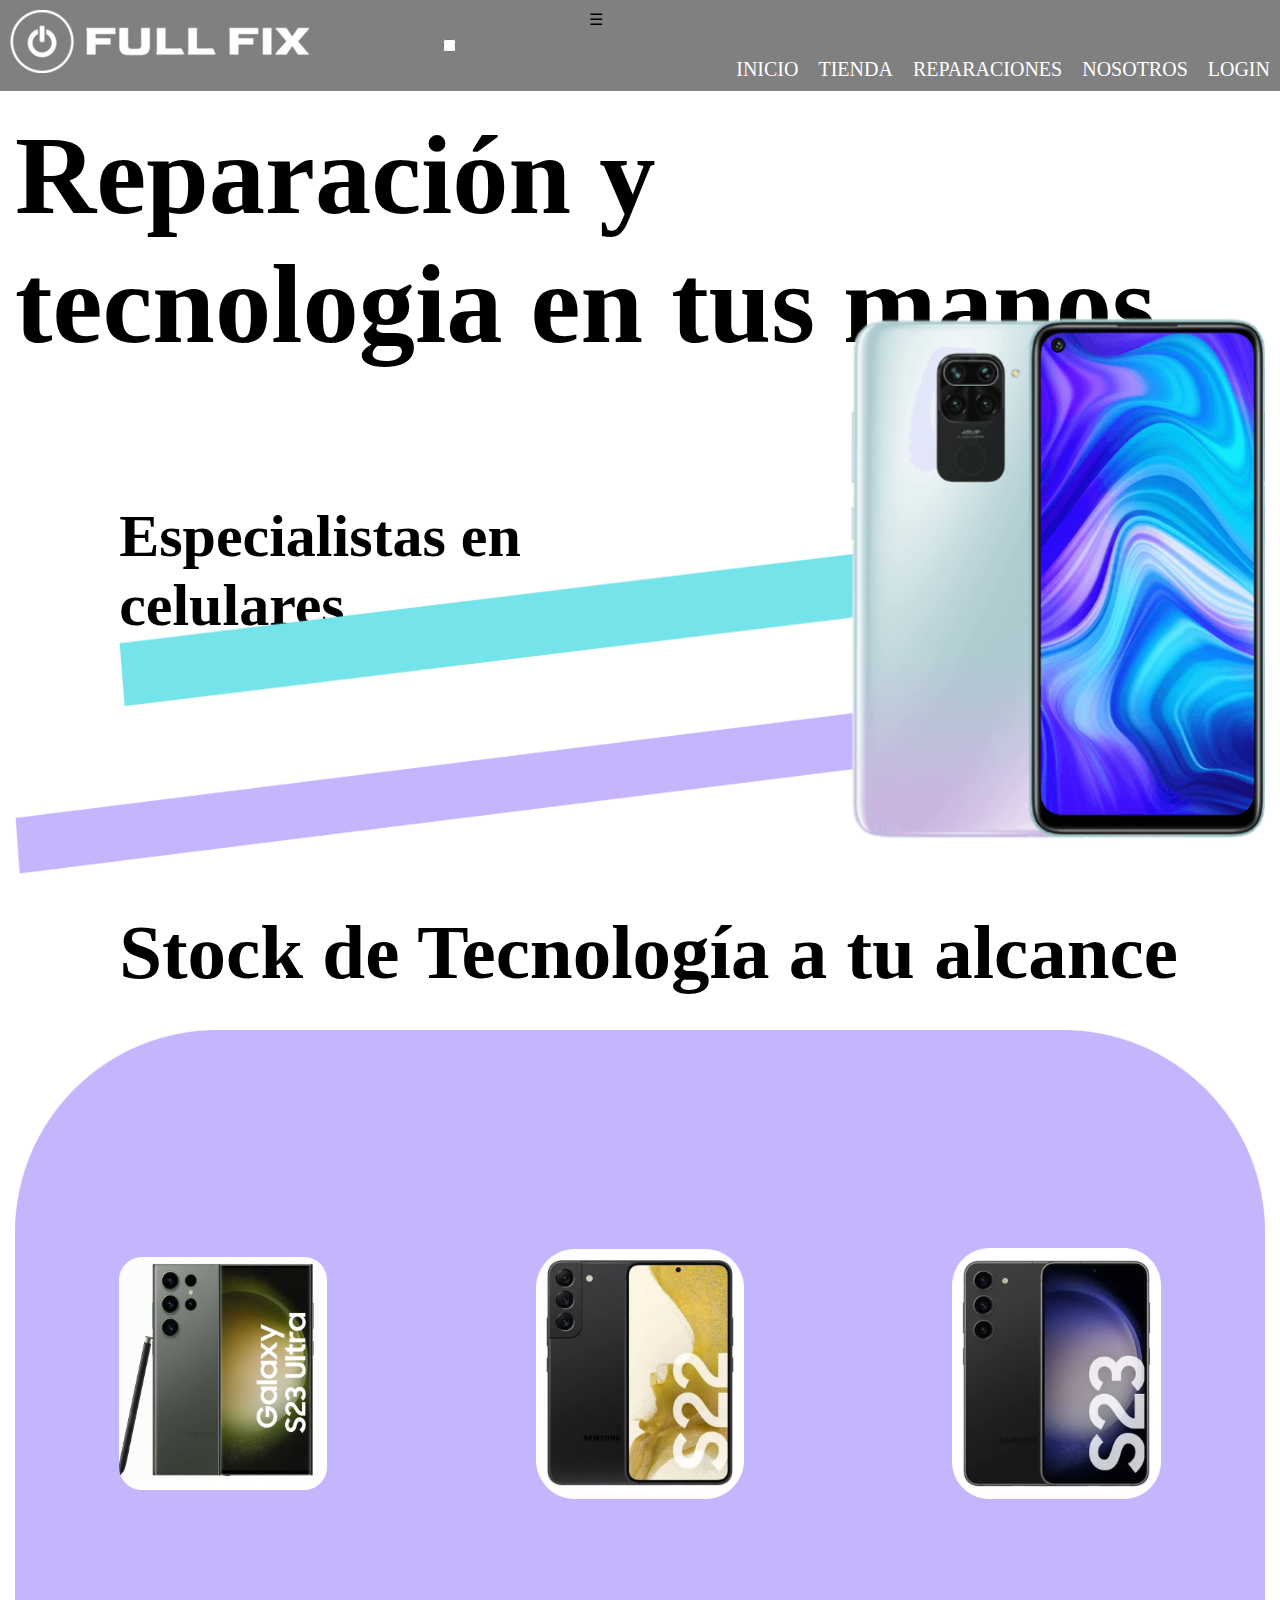
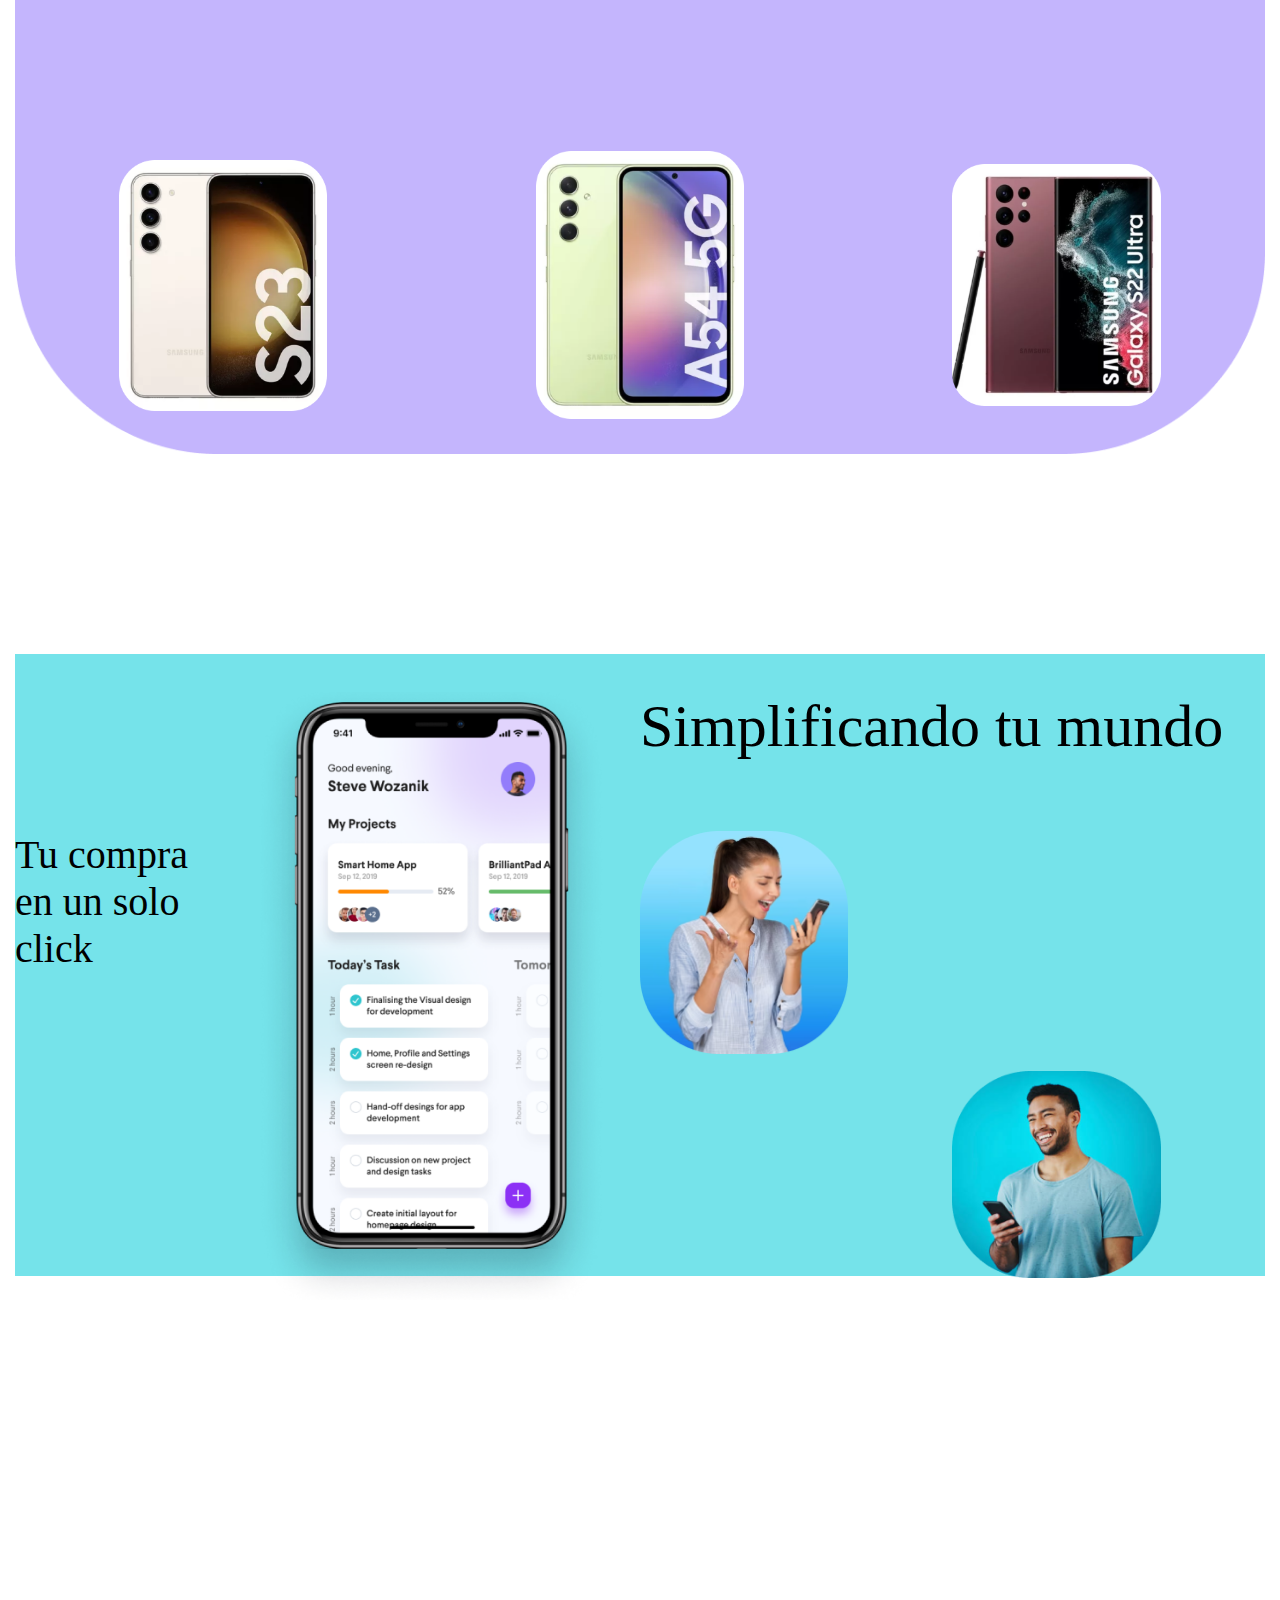
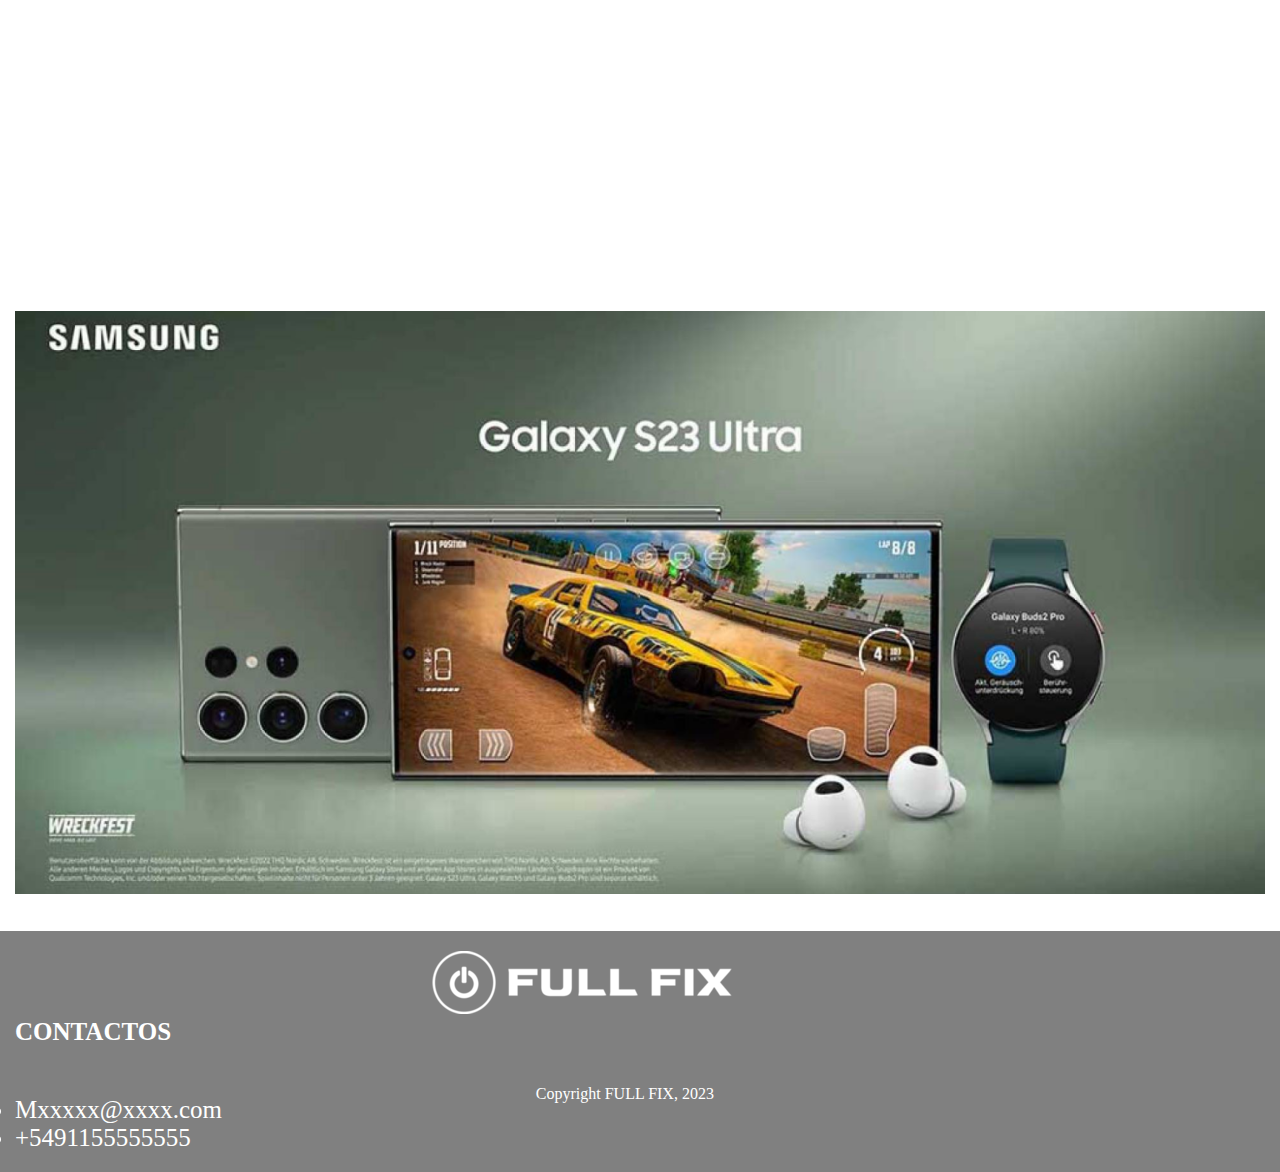
<file: index.html>
<!DOCTYPE html>
<html lang="en">
<head>
    <meta charset="UTF-8">
    <meta name="viewport" content="width=device-width, initial-scale=1.0">
    <title>FULLFIX</title>
    <link rel="stylesheet" href="./css/style.css">
</head>
<body>
    <div class="container-grids">
    <header>
        <h1 class="logo1">
            <img src="./assets/img/logo-no-background (2).png" alt="">
        </h1>

        <input type="checkbox" id="menu-check">
        <label id="menu" for="menu-check">
            <span id="menu-abrir">&#9776</span>
            <span id="menu-cerrar"></span>
        </label>

        
        <nav>
            <ul class="navbar">
                <li><a href="#">INICIO</a></li>
                <li><a href="./pages/tienda.html">TIENDA</a></li>
                <li><a href="./pages/reparaciones.html">REPARACIONES</a></li>
                <li><a href="./pages/nosotros.html">NOSOTROS</a></li>
                <li><a href="./pages/login.html">LOGIN</a></li>
            </ul>
        </nav>
    </header>
        <main>
                <section class="section-grids">
                    <section class="text1">
                        <h2>Reparación y tecnologia en tus manos</h2>
                    </section>
                    <h3 class="titulo2">
                        Especialistas en celulares
                    </h3>
                    <img class="band1" src="./assets/img/Left Band 1.png" alt="">
                    <img class="band2" src="./assets/img/Right Band 2.png" alt="">
                    <img class="clas1" src="./assets/img/redmi 1.png" alt="">
                    <h2 class="subt1">Stock de Tecnología a tu alcance</h2>
                    <img class="galeria" src="./assets/img/Rectangle 593 p.png" alt="">
                        <img class="img-1" src="./assets/img/image 1.png" alt="">
                        <img class="img-2" src="./assets/img/image 2.png" alt="">
                        <img class="img-3" src="./assets/img/image 3.png" alt="">
                        <img class="img-4" src="./assets/img/image 4.png" alt="">
                        <img class="img-5" src="./assets/img/image 5.png" alt="">
                        <img class="img-6" src="./assets/img/image 6.png" alt="">
                    <img class="info1" src="./assets/img/Rectangle 592 c.png" alt="">
                        <img class="info1-1" src="./assets/img/Phone Mockup.png" alt="">
                        <p class="info1-2">Tu compra en un solo click</p>
                        <p class="info1-3">Simplificando tu mundo</p>
                        <img class="info1-4" src="./assets/img/image 7.png" alt="">
                        <img class="info1-5" src="./assets/img/image 8.png" alt="">
                    <img class="infofinal" src="./assets/img/s23ultra.png" alt="">
                </section>
                
        </main>
    <footer>
        <section class="section-final">
            <div class="logo-f">
            <img src="./assets/img/logo-no-background (2).png" alt="">
            </div>
        <h2>CONTACTOS</h2>
        <nav>
            <ul>
                <li>Mxxxxx@xxxx.com</li>
                <li>+5491155555555</li>
            </ul>
        </nav>
        <p>Copyright FULL FIX, 2023</p>
    </section>
    </footer>
    </div>
</body>
</html>
</file>
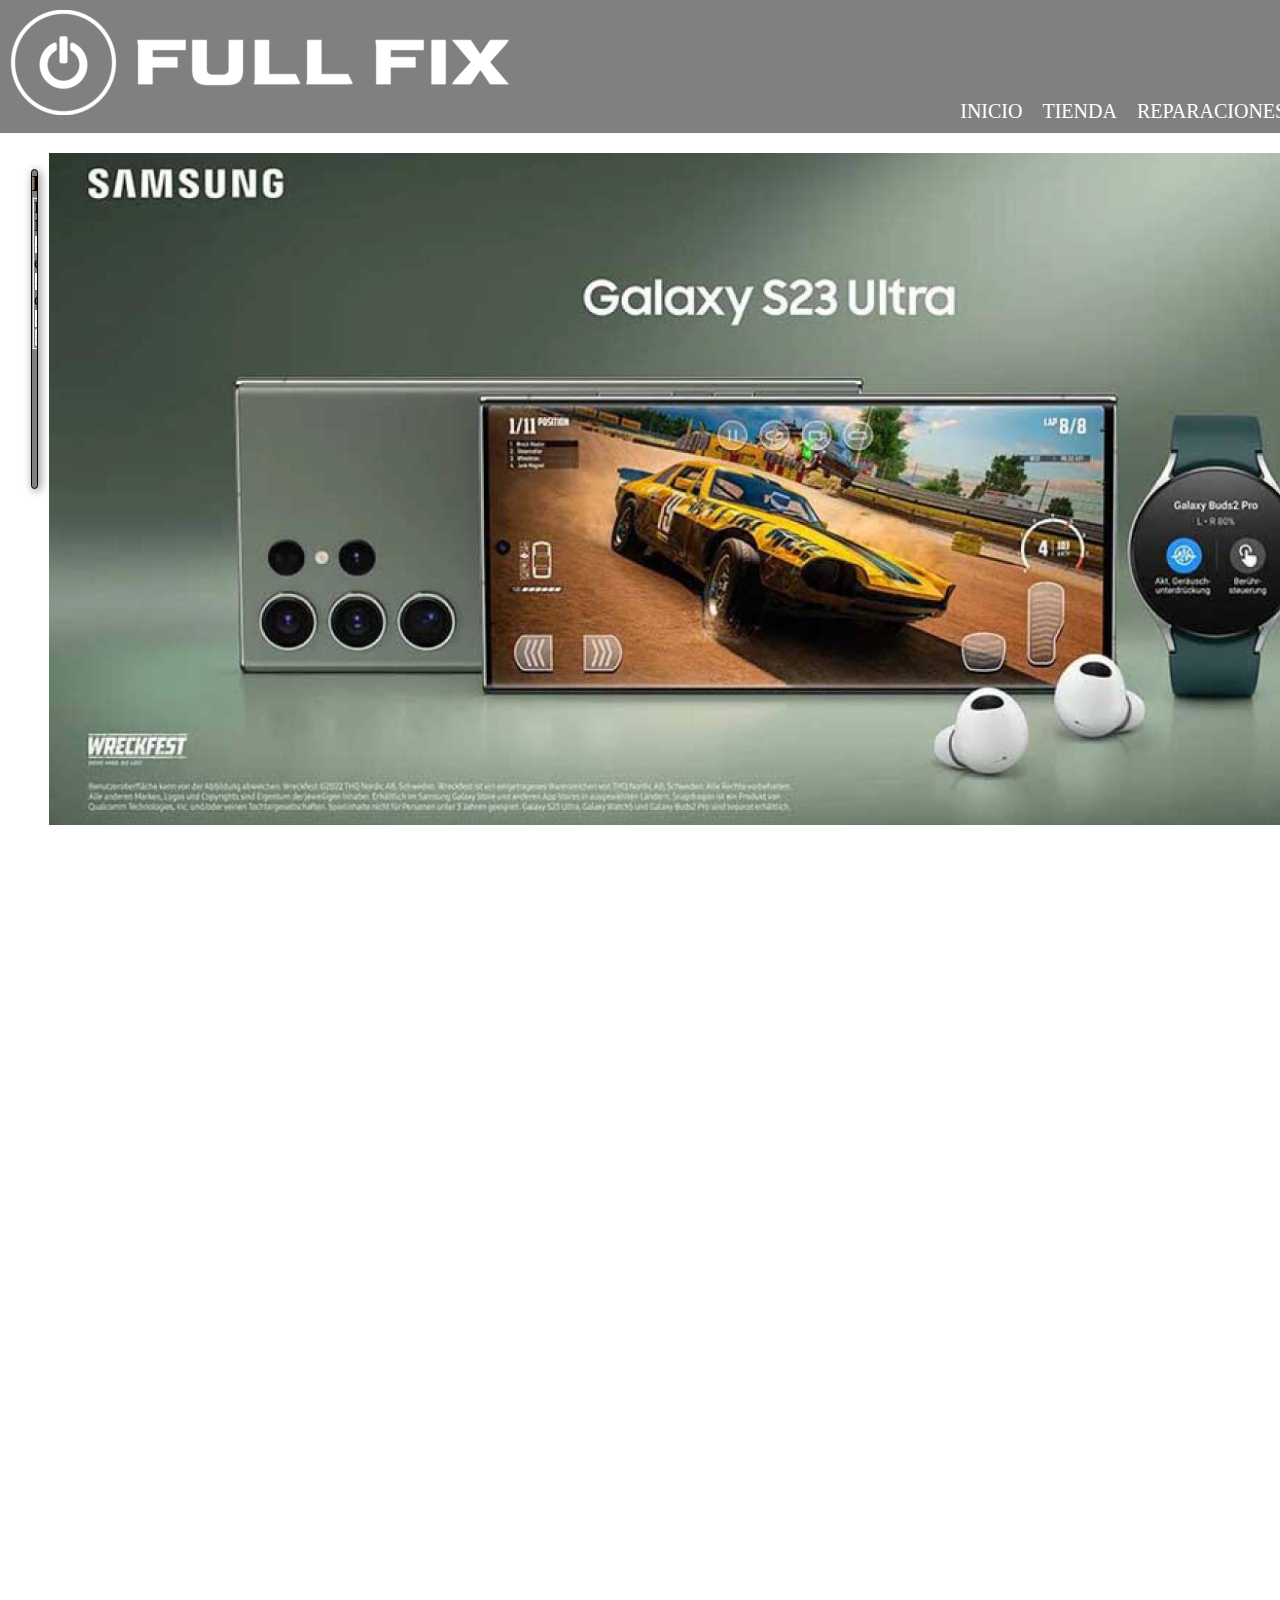
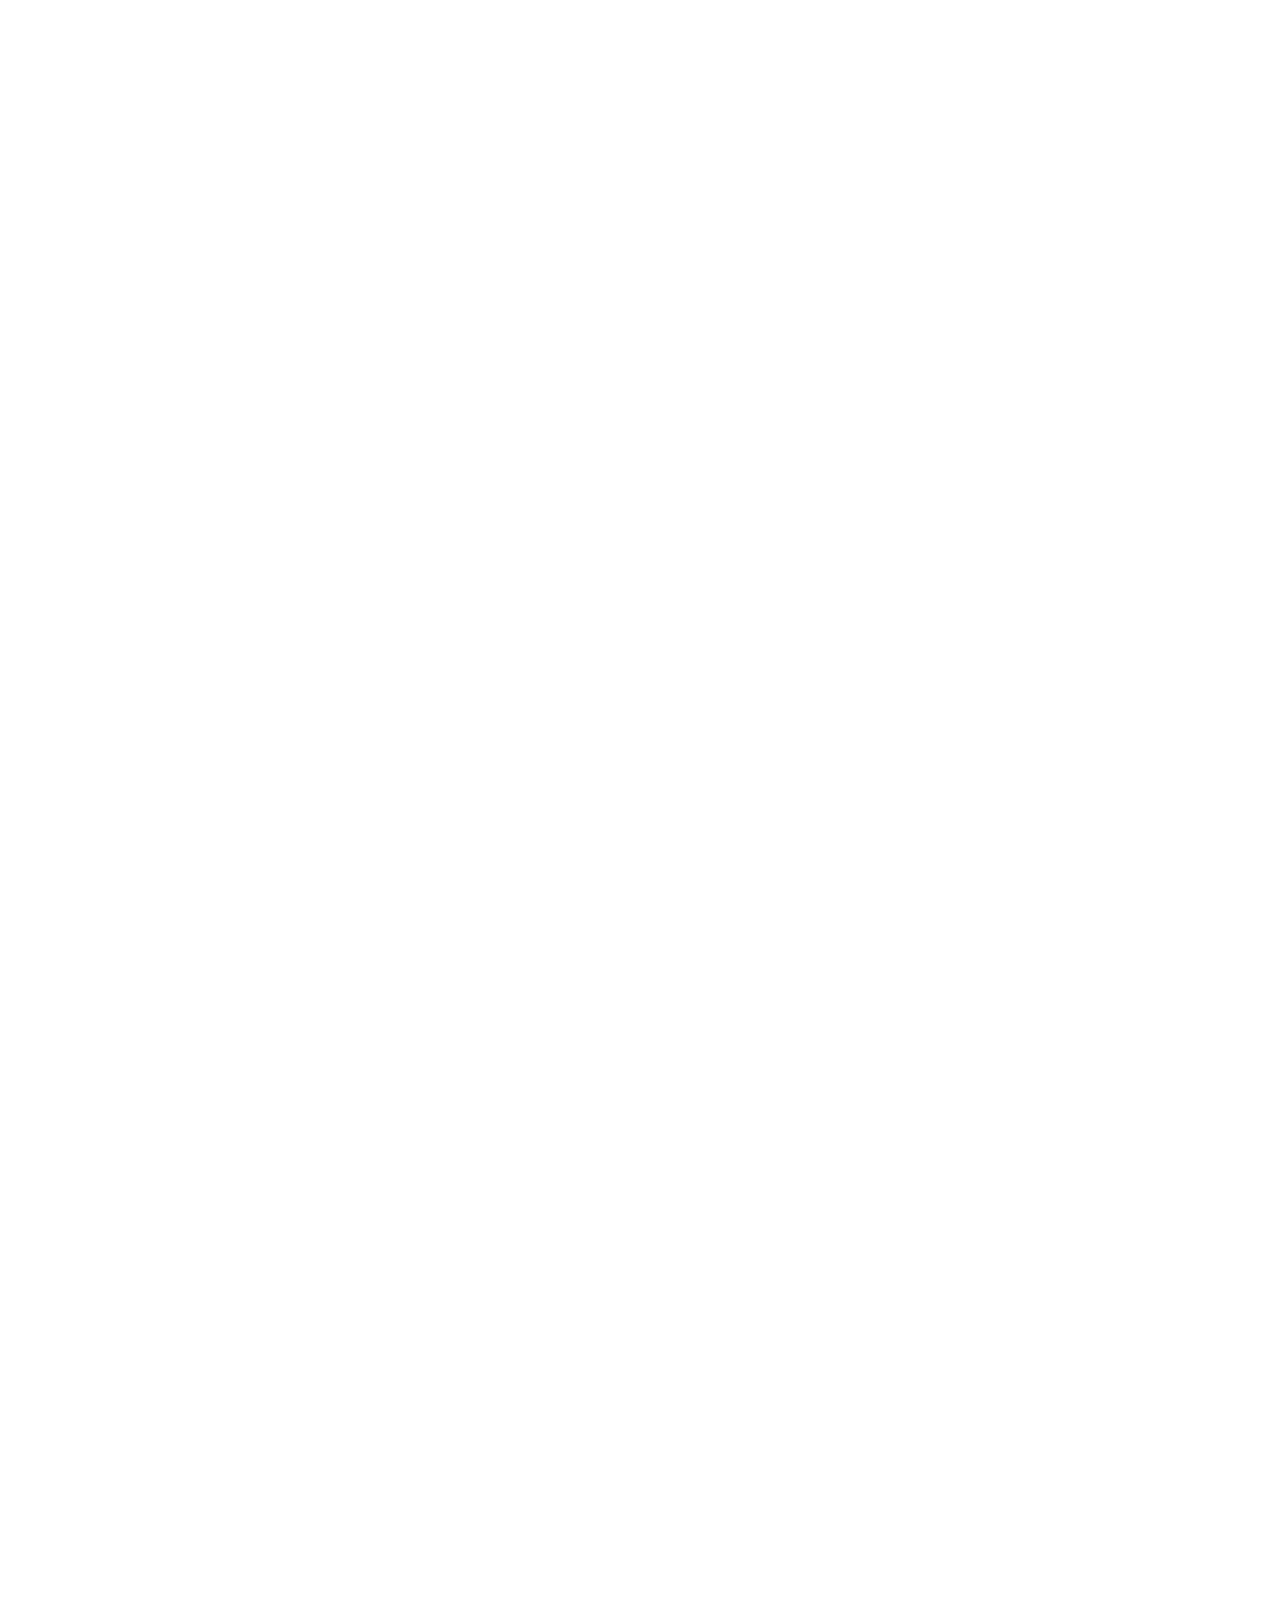
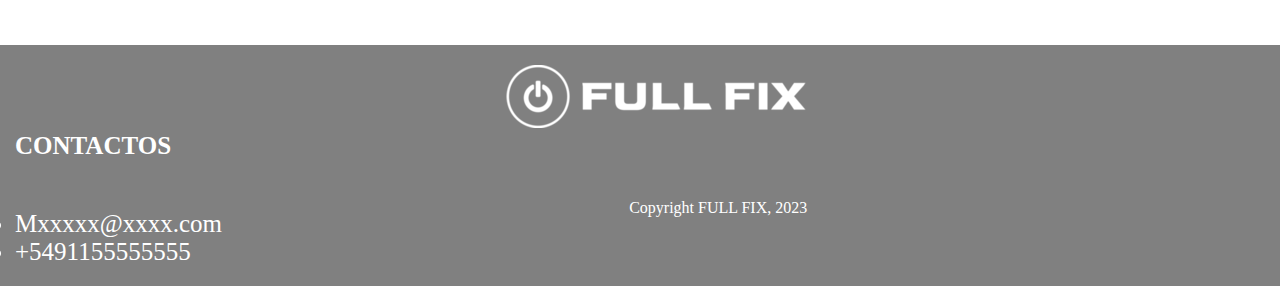
<file: pages/login.html>
<!DOCTYPE html>
<html lang="en">
<head>
    <meta charset="UTF-8">
    <meta name="viewport" content="width=device-width, initial-scale=1.0">
    <title>FULLFIX/LOGIN</title>
    <link rel="stylesheet" href="../css/style.css">
</head>
<body>
    <div class="container-grids">
    <header>
        <h1>
            <img src="../assets/img/logo-no-background.png" alt="">
        </h1>
        <nav>
            <ul class="navbar">
                <li><a href="../index.html">INICIO</a></li>
                <li><a href="./tienda.html">TIENDA</a></li>
                <li><a href="./reparaciones.html">REPARACIONES</a></li>
                <li><a href="./nosotros.html">NOSOTROS</a></li>
                <li><a href="#">LOGIN</a></li>
            </ul>
        </nav>
    </header>
        <main>
            <section class="main-grid5">
            <section class="container-login">
                <h2>LOGIN</h2>
                    <form action="">
                        <fieldset>
                                <ul>
                                    <legend>Datos personales</legend>    
                                    <li>
                                        <label for="nombre">Nombre:</label>
                                        <input type="text" id="nombre" placeholder="aqui tu nombre" required>
                                    </li>
                                    <li>
                                        <label for="mail">email:</label>
                                        <input type="email" id="mail" placeholder="aqui tu mail" required>
                                    </li>
                                    <li>
                                        <label for="pass">contraseña</label>
                                        <input type="password" id="pass" placeholder="aqui contraseña" required>
                                    </li>
                                </ul>
                            <input type="submit">
                        </fieldset>
                    </form>
            </section>
            <img src="../assets/img/s23ultra.png" alt="">
        </section>
        </main>
        <footer>
            <section class="section-final">
                <div class="logo-f">
                <img src="../assets/img/logo-no-background (2).png" alt="">
                </div>
            <h2>CONTACTOS</h2>
            <nav>
                <ul>
                    <li>Mxxxxx@xxxx.com</li>
                    <li>+5491155555555</li>
                </ul>
            </nav>
            <p>Copyright FULL FIX, 2023</p>
        </section>
        </footer>
</div>
</body>
</html>
</file>
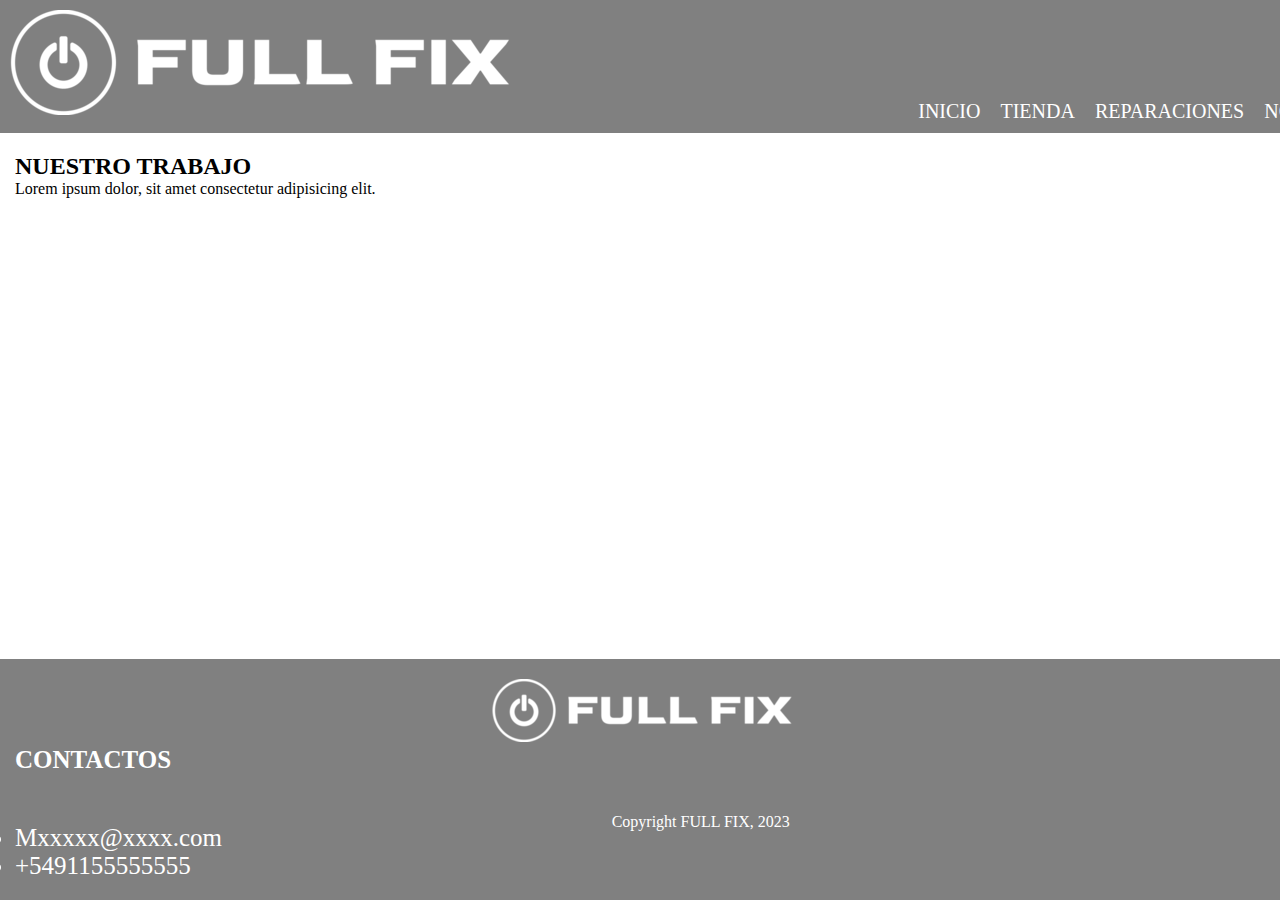
<file: pages/nosotros.html>
<!DOCTYPE html>
<html lang="en">
<head>
    <meta charset="UTF-8">
    <meta name="viewport" content="width=device-width, initial-scale=1.0">
    <title>FULLFIX/NOSOTROS</title>
    <link rel="stylesheet" href="../css/style.css">
</head>
<body>
    <div class="container-grids">
    <header>
        <h1>
            <img src="../assets/img/logo-no-background.png" alt="">
        </h1>
        <nav>
            <ul class="navbar">
                <li><a href="../index.html">INICIO</a></li>
                <li><a href="./tienda.html">TIENDA</a></li>
                <li><a href="./reparaciones.html">REPARACIONES</a></li>
                <li><a href="#">NOSOTROS</a></li>
                <li><a href="./login.html">LOGIN</a></li>
            </ul>
        </nav>
    </header>
    <main class="main-grid4">
        <h2>NUESTRO TRABAJO</h2>
        <p>Lorem ipsum dolor, sit amet consectetur adipisicing elit.</p>
        <section class="container-videos">
        <iframe width="716" height="403" src="https://www.youtube.com/embed/pylPqGKHc0w" title="Motherflowers, Lou Fresco - NINA" frameborder="0" allow="accelerometer; autoplay; clipboard-write; encrypted-media; gyroscope; picture-in-picture; web-share" allowfullscreen></iframe>
        <iframe width="716" height="403" src="https://www.youtube.com/embed/znBN8U-_tKE" title="Motherflowers - Awakdate ft. Mangus" frameborder="0" allow="accelerometer; autoplay; clipboard-write; encrypted-media; gyroscope; picture-in-picture; web-share" allowfullscreen></iframe>
        </section>
    </main>
    <footer>
        <section class="section-final">
            <div class="logo-f">
            <img src="../assets/img/logo-no-background (2).png" alt="">
            </div>
        <h2>CONTACTOS</h2>
        <nav>
            <ul>
                <li>Mxxxxx@xxxx.com</li>
                <li>+5491155555555</li>
            </ul>
        </nav>
        <p>Copyright FULL FIX, 2023</p>
    </section>
    </footer>
</div>
</body>
</html>
</file>
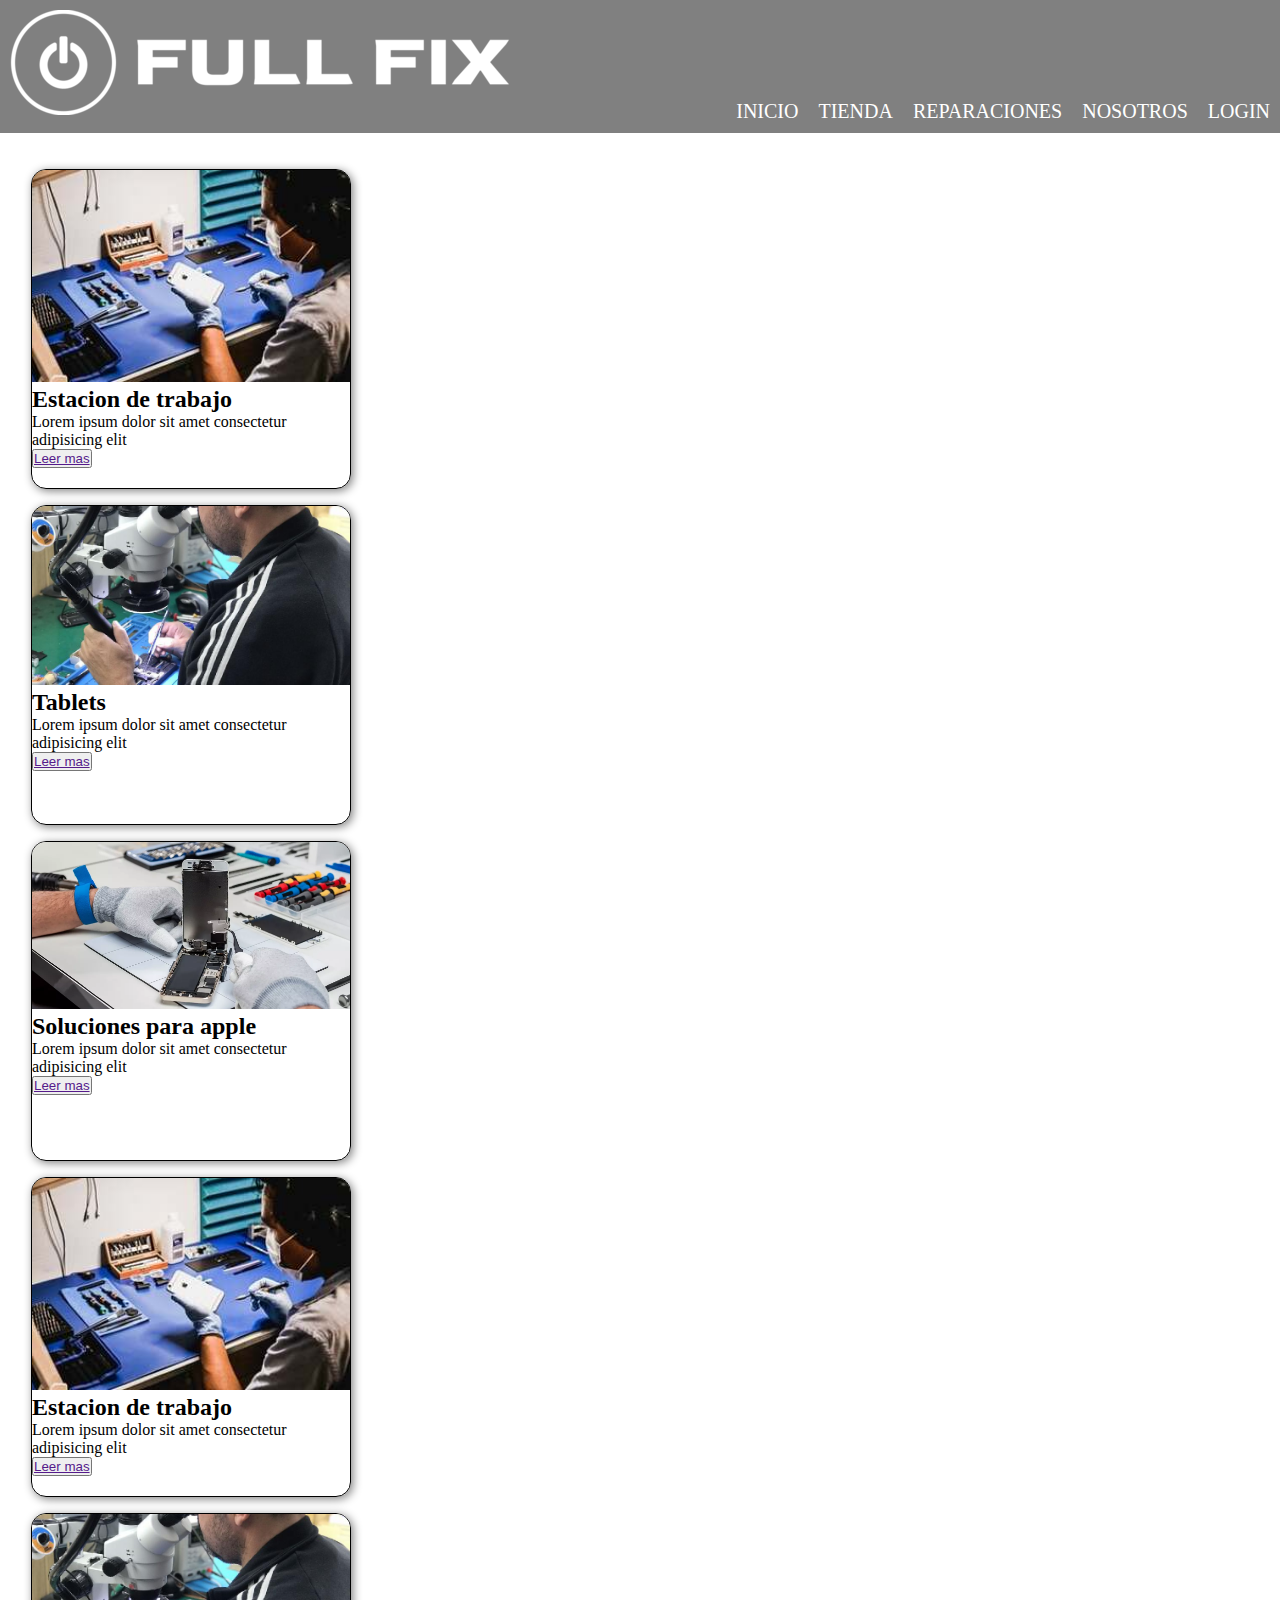
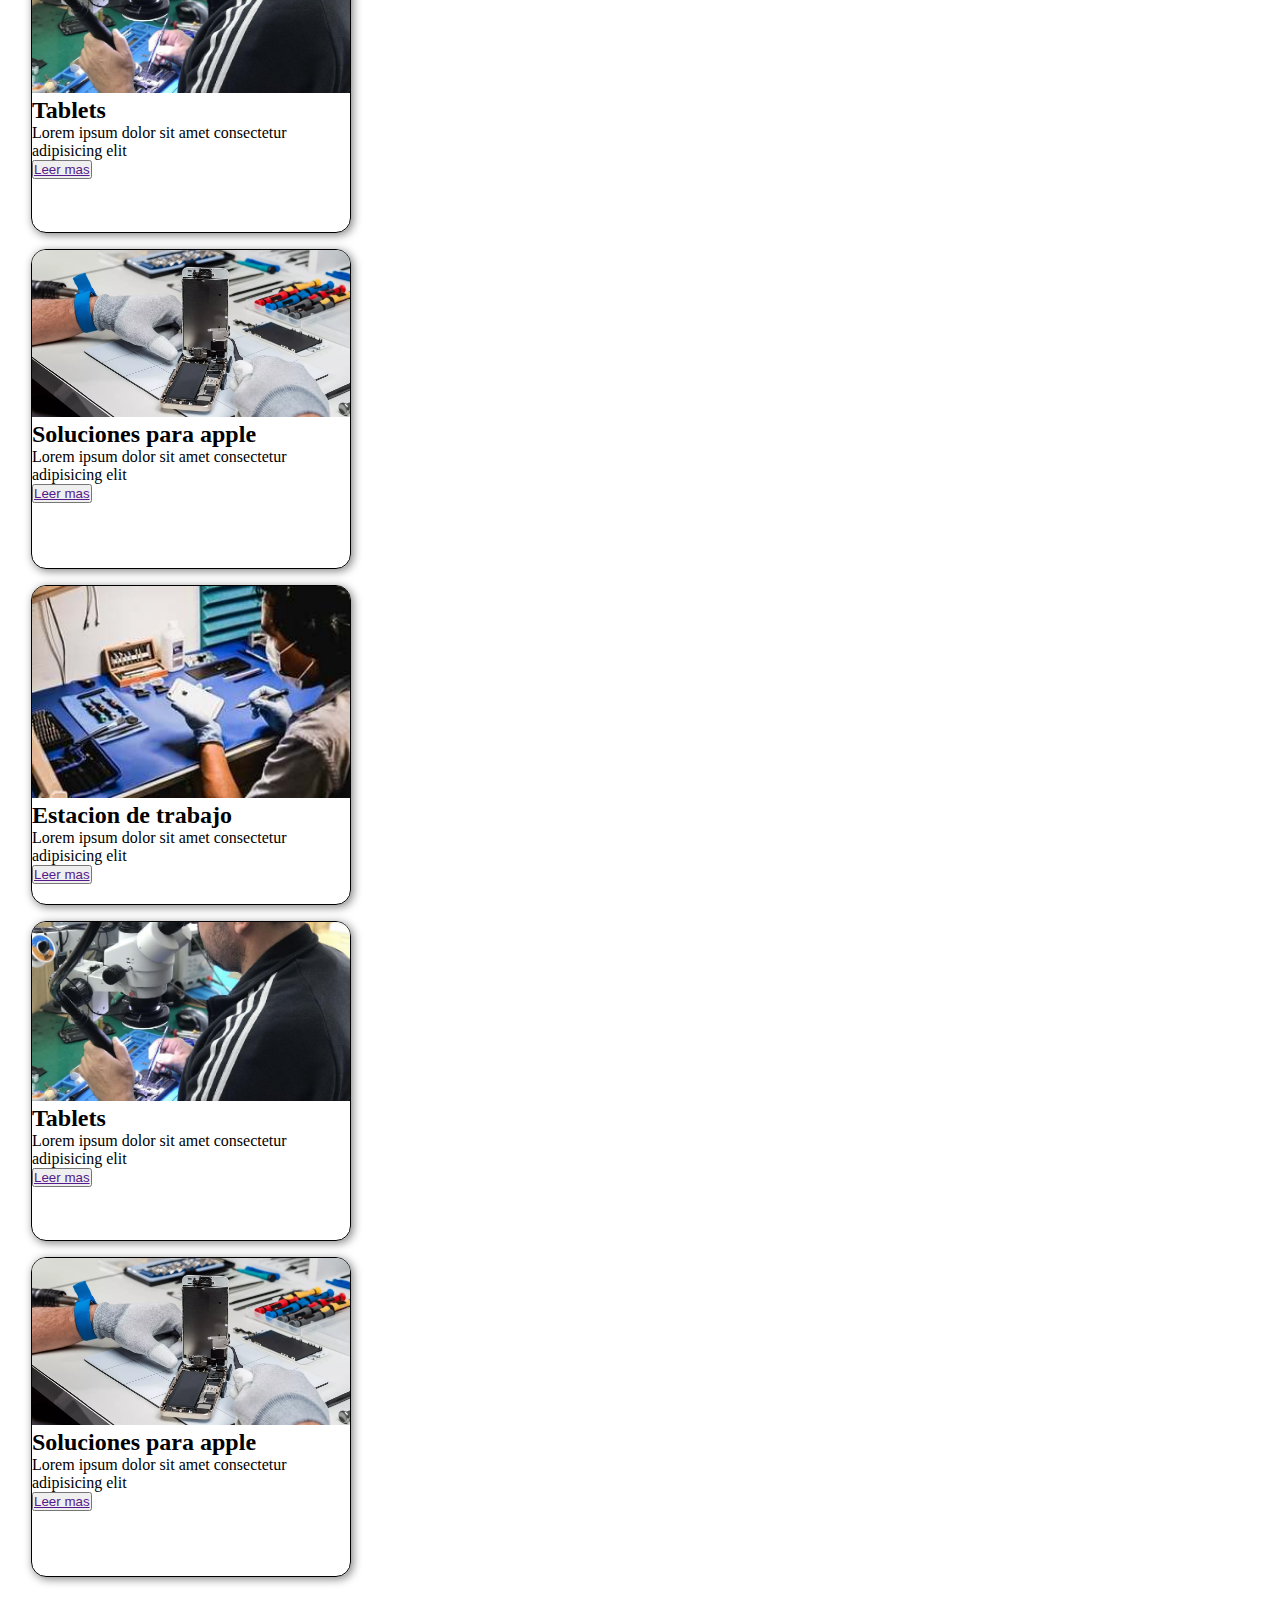
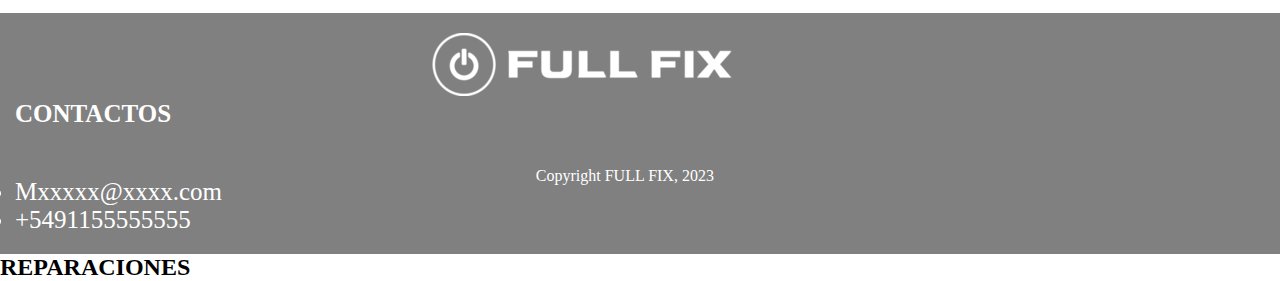
<file: pages/reparaciones.html>
<!DOCTYPE html>
<html lang="en">
<head>
    <meta charset="UTF-8">
    <meta name="viewport" content="width=device-width, initial-scale=1.0">
    <title>FULLFIX/REPARACIONES</title>
    <link rel="stylesheet" href="../css/style.css">
</head>
<body>
    <div class="container-grids">
    <header>
    <h1>
        <img src="../assets/img/logo-no-background.png" alt="">
    </h1>
    <nav>
        <ul class="navbar">
            <li><a href="../index.html">INICIO</a></li>
            <li><a href="./tienda.html">TIENDA</a></li>
            <li><a href="#">REPARACIONES</a></li>
            <li><a href="./nosotros.html">NOSOTROS</a></li>
            <li><a href="./login.html">LOGIN</a></li>
        </ul>
    </nav>
</header>
<h2>REPARACIONES</h2>
<main class="main-grid3">
    <section class="container-cards2">
    <div class="cards">
        <img src="../assets/img/mesadetrabajo.jpg" alt="">
        <h2>Estacion de trabajo</h2>
        <p>Lorem ipsum dolor sit amet consectetur adipisicing elit</p>
        <button><a href="">Leer mas</a></button>
    </div>
    <div class="cards">
        <img src="../assets/img/Tecnico-Micro-Soldadura-Celulares-Ipad-Iphone-Samsung-20190724090229.4319340015.jpg" alt="">
        <h2>Tablets</h2>
        <p>Lorem ipsum dolor sit amet consectetur adipisicing elit</p>
        <button><a href="">Leer mas</a></button>
    </div>
    <div class="cards">
        <img src="../assets/img/reparacion-iphone (1).webp">
        <h2>Soluciones para apple</h2>
        <p>Lorem ipsum dolor sit amet consectetur adipisicing elit</p>
        <button><a href="">Leer mas</a></button>
    </div><div class="cards">
        <img src="../assets/img/mesadetrabajo.jpg" alt="">
        <h2>Estacion de trabajo</h2>
        <p>Lorem ipsum dolor sit amet consectetur adipisicing elit</p>
        <button><a href="">Leer mas</a></button>
    </div>
    <div class="cards">
        <img src="../assets/img/Tecnico-Micro-Soldadura-Celulares-Ipad-Iphone-Samsung-20190724090229.4319340015.jpg" alt="">
        <h2>Tablets</h2>
        <p>Lorem ipsum dolor sit amet consectetur adipisicing elit</p>
        <button><a href="">Leer mas</a></button>
    </div>
    <div class="cards">
        <img src="../assets/img/reparacion-iphone (1).webp">
        <h2>Soluciones para apple</h2>
        <p>Lorem ipsum dolor sit amet consectetur adipisicing elit</p>
        <button><a href="">Leer mas</a></button>
    </div><div class="cards">
        <img src="../assets/img/mesadetrabajo.jpg" alt="">
        <h2>Estacion de trabajo</h2>
        <p>Lorem ipsum dolor sit amet consectetur adipisicing elit</p>
        <button><a href="">Leer mas</a></button>
    </div>
    <div class="cards">
        <img src="../assets/img/Tecnico-Micro-Soldadura-Celulares-Ipad-Iphone-Samsung-20190724090229.4319340015.jpg" alt="">
        <h2>Tablets</h2>
        <p>Lorem ipsum dolor sit amet consectetur adipisicing elit</p>
        <button><a href="">Leer mas</a></button>
    </div>
    <div class="cards">
        <img src="../assets/img/reparacion-iphone (1).webp">
        <h2>Soluciones para apple</h2>
        <p>Lorem ipsum dolor sit amet consectetur adipisicing elit</p>
        <button><a href="">Leer mas</a></button>
    </div>
</section>
</main>
<footer>
    <section class="section-final">
        <div class="logo-f">
        <img src="../assets/img/logo-no-background (2).png" alt="">
        </div>
    <h2>CONTACTOS</h2>
    <nav>
        <ul>
            <li>Mxxxxx@xxxx.com</li>
            <li>+5491155555555</li>
        </ul>
    </nav>
    <p>Copyright FULL FIX, 2023</p>
</section>
</footer>
</div>
</body>
</html>
</file>
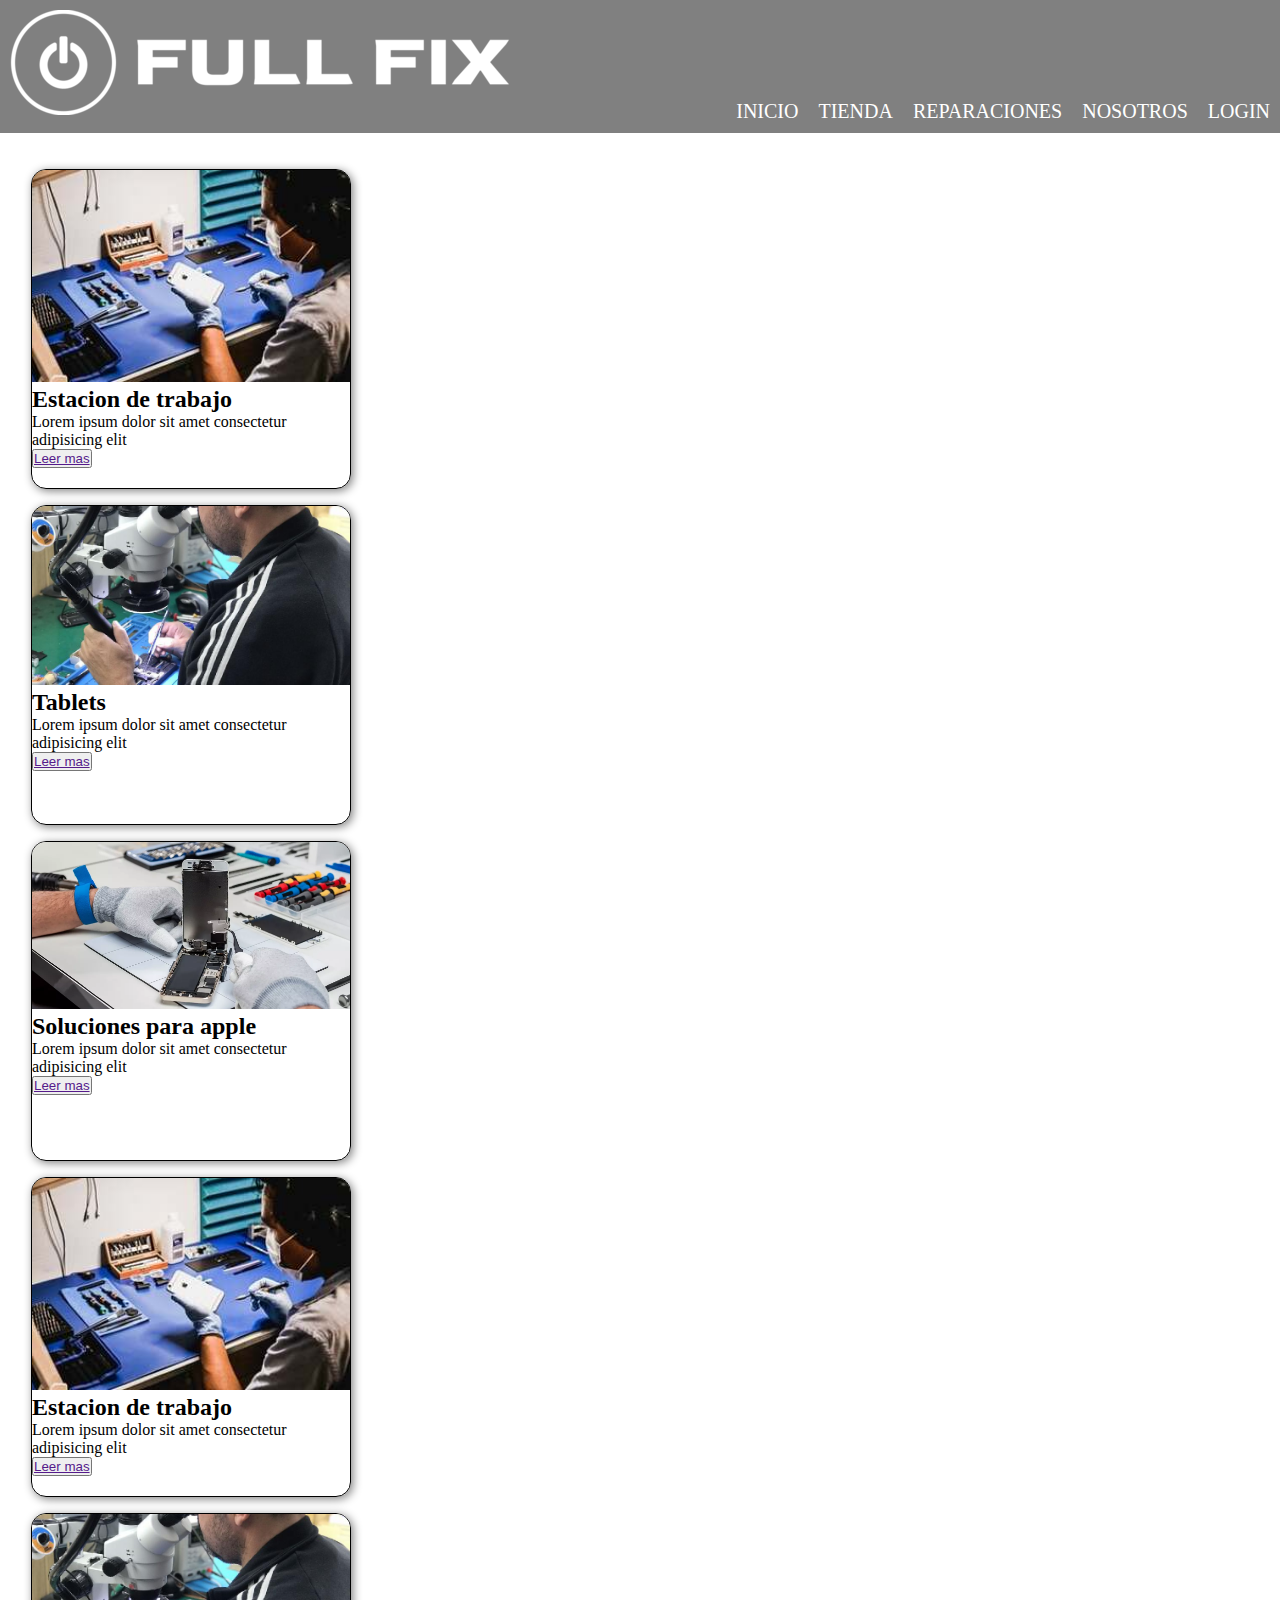
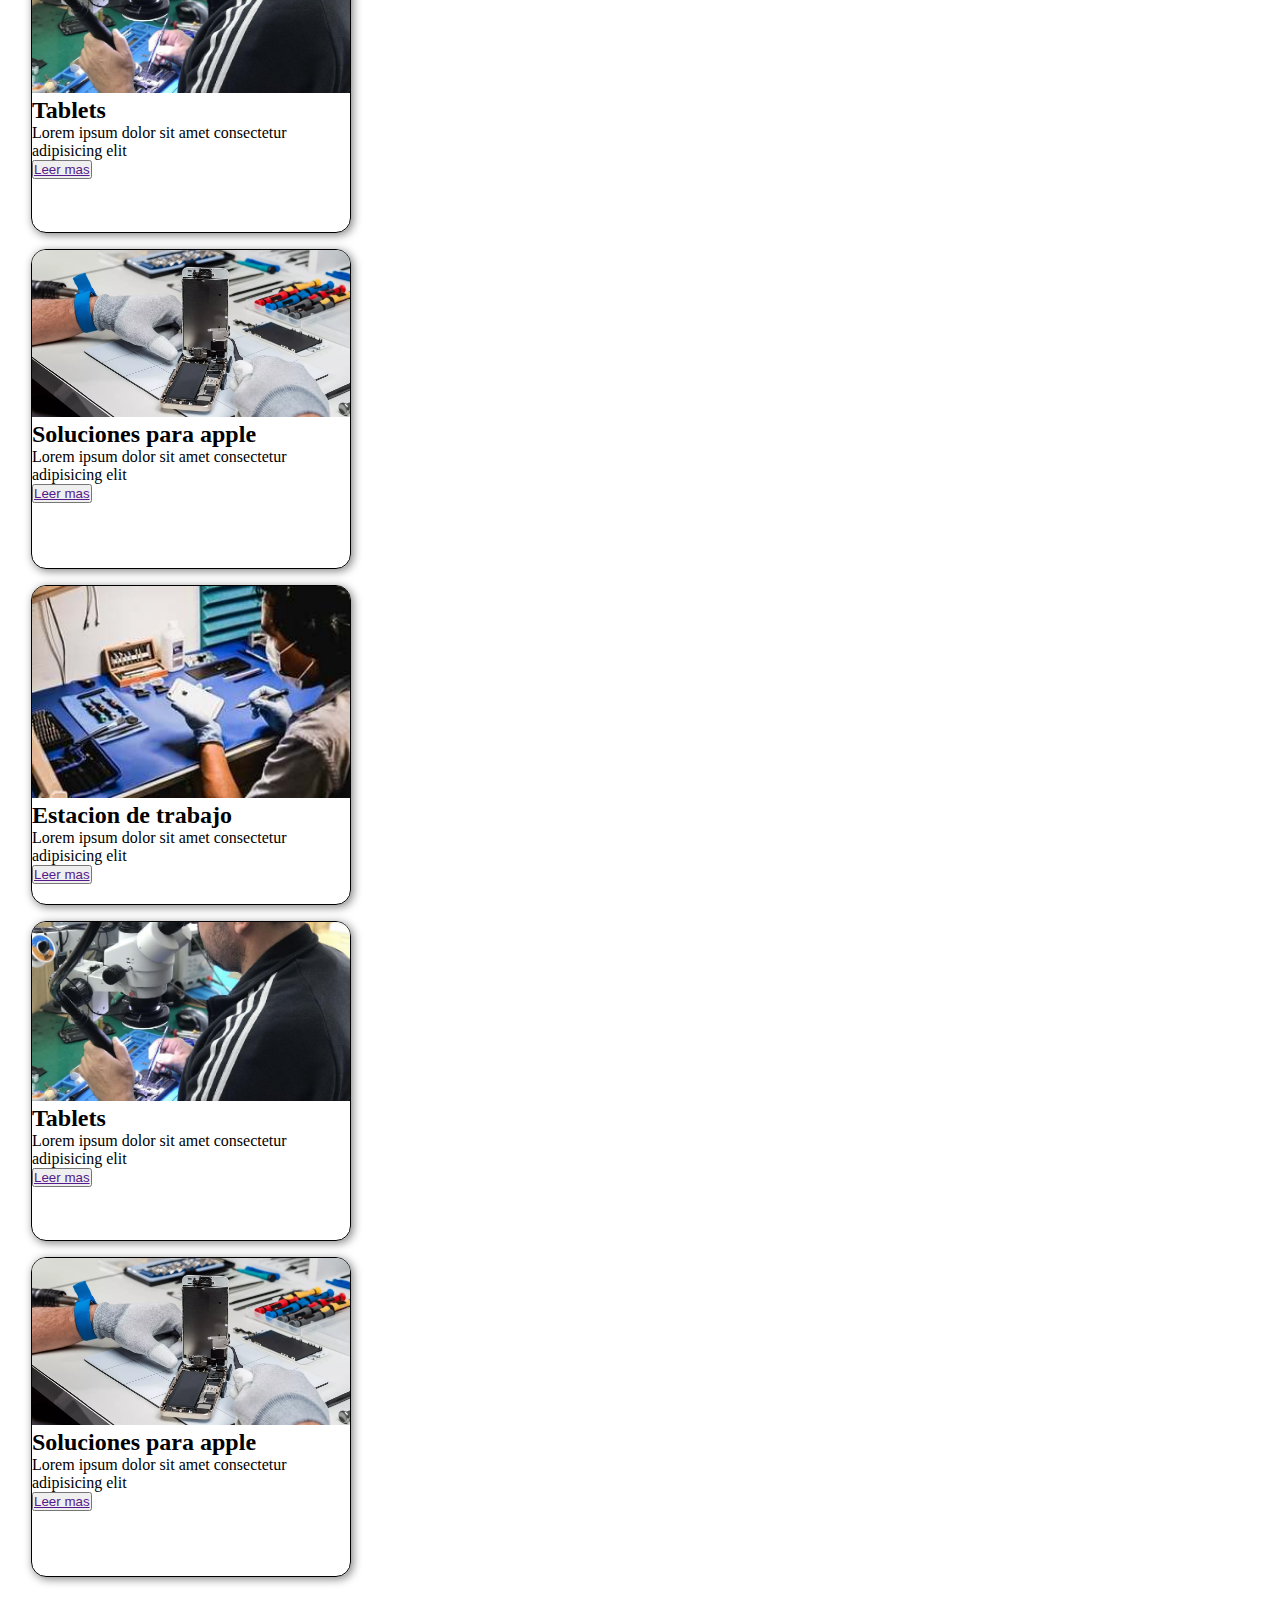
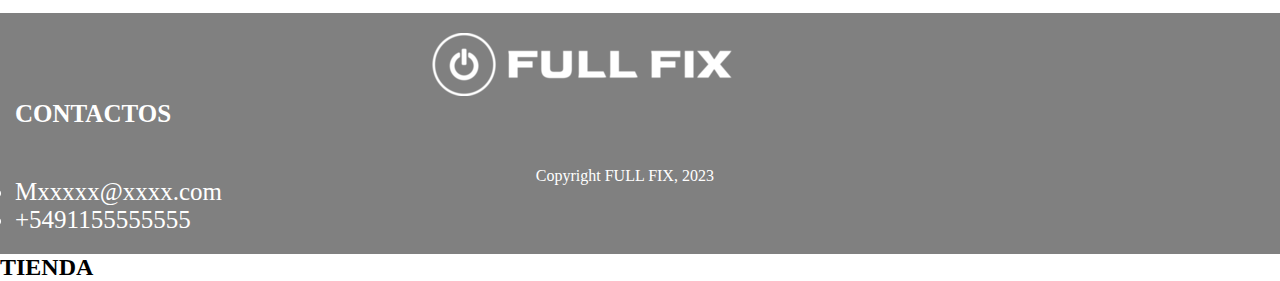
<file: pages/tienda.html>
<!DOCTYPE html>
<html lang="en">
<head>
    <meta charset="UTF-8">
    <meta name="viewport" content="width=device-width, initial-scale=1.0">
    <title>FULLFIX/TIENDA</title>
    <link rel="stylesheet" href="../css/style.css">
</head>
<body>
    <div class="container-grids">
    <header>
    <h1>
        <img src="../assets/img/logo-no-background.png" alt="">
    </h1>
    <nav>
        <ul class="navbar">
            <li><a href="../index.html">INICIO</a></li>
            <li><a href="#">TIENDA</a></li>
            <li><a href="./reparaciones.html">REPARACIONES</a></li>
            <li><a href="./nosotros.html">NOSOTROS</a></li>
            <li><a href="./login.html">LOGIN</a></li>
        </ul>
    </nav>
</header>
<h2>TIENDA</h2>
<main class="main-grid2">
    <section class="container-cards2">
    <div class="cards">
        <img src="../assets/img/mesadetrabajo.jpg" alt="">
        <h2>Estacion de trabajo</h2>
        <p>Lorem ipsum dolor sit amet consectetur adipisicing elit</p>
        <button><a href="">Leer mas</a></button>
    </div>
    <div class="cards">
        <img src="../assets/img/Tecnico-Micro-Soldadura-Celulares-Ipad-Iphone-Samsung-20190724090229.4319340015.jpg" alt="">
        <h2>Tablets</h2>
        <p>Lorem ipsum dolor sit amet consectetur adipisicing elit</p>
        <button><a href="">Leer mas</a></button>
    </div>
    <div class="cards">
        <img src="../assets/img/reparacion-iphone (1).webp">
        <h2>Soluciones para apple</h2>
        <p>Lorem ipsum dolor sit amet consectetur adipisicing elit</p>
        <button><a href="">Leer mas</a></button>
    </div><div class="cards">
        <img src="../assets/img/mesadetrabajo.jpg" alt="">
        <h2>Estacion de trabajo</h2>
        <p>Lorem ipsum dolor sit amet consectetur adipisicing elit</p>
        <button><a href="">Leer mas</a></button>
    </div>
    <div class="cards">
        <img src="../assets/img/Tecnico-Micro-Soldadura-Celulares-Ipad-Iphone-Samsung-20190724090229.4319340015.jpg" alt="">
        <h2>Tablets</h2>
        <p>Lorem ipsum dolor sit amet consectetur adipisicing elit</p>
        <button><a href="">Leer mas</a></button>
    </div>
    <div class="cards">
        <img src="../assets/img/reparacion-iphone (1).webp">
        <h2>Soluciones para apple</h2>
        <p>Lorem ipsum dolor sit amet consectetur adipisicing elit</p>
        <button><a href="">Leer mas</a></button>
    </div><div class="cards">
        <img src="../assets/img/mesadetrabajo.jpg" alt="">
        <h2>Estacion de trabajo</h2>
        <p>Lorem ipsum dolor sit amet consectetur adipisicing elit</p>
        <button><a href="">Leer mas</a></button>
    </div>
    <div class="cards">
        <img src="../assets/img/Tecnico-Micro-Soldadura-Celulares-Ipad-Iphone-Samsung-20190724090229.4319340015.jpg" alt="">
        <h2>Tablets</h2>
        <p>Lorem ipsum dolor sit amet consectetur adipisicing elit</p>
        <button><a href="">Leer mas</a></button>
    </div>
    <div class="cards">
        <img src="../assets/img/reparacion-iphone (1).webp">
        <h2>Soluciones para apple</h2>
        <p>Lorem ipsum dolor sit amet consectetur adipisicing elit</p>
        <button><a href="">Leer mas</a></button>
    </div>
</section>
</main>
<footer>
    <section class="section-final">
        <div class="logo-f">
        <img src="../assets/img/logo-no-background (2).png" alt="">
        </div>
    <h2>CONTACTOS</h2>
    <nav>
        <ul>
            <li>Mxxxxx@xxxx.com</li>
            <li>+5491155555555</li>
        </ul>
    </nav>
    <p>Copyright FULL FIX, 2023</p>
</section>
</footer>
</div>
</body>
</html>
</file>
<file: css/style.css>
*{
    margin: 0;
    padding: 0;
    box-sizing: border-box;
}
.container-grids{
    display: grid;
    width: 100%;
    max-width: 1660px;
    height: 100vh;
    grid-template-columns: auto;
    grid-template-rows: auto 1fr auto;
    grid-template-areas: 
    "header"
    "main"
    "footer"
    ;
}
header{
    grid-area: header;
    width: 100%;
    display: flex;
    flex-direction: row;
    justify-content: space-between;
    background-color: gray;
    padding: 10px 10px;
}
nav{
    display: flex; 
    justify-content: space-between;
    align-items: end;
}
.navbar{
    display: flex;
    gap: 1.25rem;
    list-style: none;
}
.navbar li a{
    text-decoration: none;
    font-size: 20px;
    color: white;
}
main{
    grid-area: main;
    background-color: white;
    padding: 20px 15px;
    box-sizing: border-box;
}
.text1{
    font-size: 75px;
    grid-column: 1/12;
    grid-row: 1/3;
}
.section-grids{
    display: grid;
    width: 100%;
    height: 4000px;
    grid-template-columns: repeat(12,1fr);
    grid-template-rows: auto;
}
.titulo2{
    grid-column: 2/8;
    grid-row: 5/5;
    font-size: 60px;
}
.section-grids img{
    width: 100%;
}
.clas1{
    grid-column: 9/13;
    grid-row: 2/9;
    width: 100%;
    height: auto;
}
.band1{
    grid-column: 2/13;
    grid-row: 7/5;
}
.band2{
    grid-column: 1/13;
    grid-row: 8/6;
}
.subt1{
    font-size: 77px;
    grid-column: 2/13;
    grid-row: 8/9;
}
.galeria{
    grid-column: 1/13;
    grid-row: 10/21;
}
.img-1{
    grid-column: 2/4;
    grid-row: 11/15;
    margin: auto;
}
.img-2{
    grid-column: 6/8;
    grid-row: 11/15;
    margin: auto;
}
.img-3{
    grid-column: 10/12;
    grid-row: 11/15;
    margin: auto;
}
.img-4{
    grid-column: 2/4;
    grid-row: 16/20;
    margin: auto;
}
.img-5{
    grid-column: 6/8;
    grid-row: 16/20;
    margin: auto;
}
.img-6{
    grid-column: 10/12;
    grid-row: 16/20;
    margin: auto;
}
.info1{
    grid-column: 1/13;
    grid-row: 22/34;
}
.info1-1{
    grid-column: 3/7;
    grid-row: 24/30;
}
.info1-2{
    grid-column: 1/3;
    grid-row: 26/27;
    font-size: 40px;
}
.info1-3{
    grid-column: 7/13;
    grid-row: 24/25;
    font-size: 60px;
}
.info1-5{
    grid-column: 7/9;
    grid-row: 26/27;
}
.info1-4{
    grid-column: 10/12;
    grid-row: 27/28;
}
.infofinal{
    grid-column: 1/13;
    grid-row: 60/60;
}
footer{
    grid-area: footer;
    background-color: gray;
    padding: 20px 15px;
}
.section-final{
    display: grid;
    grid-template-columns: repeat(12,1fr);
    grid-template-rows: repeat(3,1fr);
}
.logo-f{
    grid-column: 5/9;
    grid-row: 1/2;
}

.section-final h2{
    grid-column: 1/3;
    grid-row: 2/3;
    font-size: 25px;
}
.section-final nav{
    grid-column: 1/3;
    grid-row: 3/4;
    font-size: 25px;
}
.section-final p{
    grid-column: 6/9;
    grid-row: 3/4;
}
.main-grid5{
    display: grid;
    width: 100%;
    height: 3072px;
    grid-template-columns: repeat(12,1fr);
    grid-template-rows: auto;
}
.container-login{
    background-color: gray;
    width: 20rem;
    height: 20rem;
    border: 1px solid black;
    border-radius: 15px;
    overflow: hidden;
    box-shadow: 2px 2px 10px gray;
    margin: 1rem;
    width: 20%;
} 

.container-cards{
    display: flex;
    flex-direction: row;
    justify-content: space-evenly;
}
.container-cards1{
    display: flex;
    flex-direction: row;
    justify-content: space-evenly;
}
.container-videos{
    display: flex;
    flex-direction: row;
    justify-content: space-evenly;
}
.cards{
    width: 20rem;
    height: 20rem;
    border: 1px solid black;
    border-radius: 15px;
    overflow: hidden;
    box-shadow: 2px 2px 10px gray;
    margin: 1rem;
}
.cards img{
    width: 100%;

}
.section-final{
    background-color: gray;
    color: white;
}
@media only screen and (max-width: 1024px) {

    .band1 {
        width: 100%;
        grid-column: 2/13;
        grid-row: 6/4;
    }
    .band2 {
        width: 100%;
        grid-column: 1/13;
        grid-row: 7/5;
    }
    .text1 {
        width: 100%;
        font-size: 50px;
    }
    .titulo2{
        width: 100%;
        font-size: 37px;
        grid-column: 2/8;
        grid-row: 4/5;
    }
    .subt1{
        font-size: 60px;
        grid-column: 2/13;
        grid-row: 7/9;
        box-sizing: border-box;
        align-items: center;
    }
    .img-1{
        grid-column: 2/4;
        grid-row: 10/15;
        margin: auto;
    }
    .img-2{
        grid-column: 6/8;
        grid-row: 10/15;
        margin: auto;
    }
    .img-3{
        grid-column: 10/12;
        grid-row: 10/15;
        margin: auto;
    }
    .img-4{
        grid-column: 2/4;
        grid-row: 15/20;
        margin: auto;
    }
    .img-5{
        grid-column: 6/8;
        grid-row: 15/20;
        margin: auto;
    }
    .img-6{
        grid-column: 10/12;
        grid-row: 15/20;
        margin: auto;
    }
    .info1{
        grid-column: 1/13;
        grid-row: 23/36;
    }
    .info1-1{
        grid-column: 3/7;
        grid-row: 24/30;
    }
    .info1-2{
        grid-column: 1/3;
        grid-row: 25/26;
        font-size: 30px;
    }
    .info1-3{
        grid-column: 7/13;
        grid-row: 24/25;
        font-size: 40px;
    }
    .info1-5{
        grid-column: 7/9;
        grid-row: 25/27;
    }
    .info1-4{
        grid-column: 10/12;
        grid-row: 26/27;
    }
    .section-grids{
        display: grid;
        width: 100%;
        height: 3500px;
        grid-template-columns: repeat(12,1fr);
        grid-template-rows: auto;
    }
    
}
@media screen and (max-width: 768px){

    header{
        display: grid;
        grid-template-rows: repeat(4,1fr);
        grid-template-columns: repeat(12,1fr);
    }
    .logo1{
        grid-column: 4/7;
        grid-row: 2/3;
    }
    header nav{
        grid-column: 2/13;
        grid-row: 4/5;
    }
    .band1 {
        width: 100%;
        grid-column: 2/13;
        grid-row: 6/8;
    }
    .band2 {
        width: 100%;
        grid-column: 1/13;
        grid-row: 7/9;
    }
    .clas1{
    grid-column: 6/12;
    grid-row: 5/10;
    width: 100%;
    height: auto;
    }
    .text1 {
        width: 100%;
        font-size: 40px;
    }
    .titulo2{
        width: 100%;
        font-size: 37px;
        grid-column: 2/8;
        grid-row: 4/5;
    }
    .subt1{
        font-size: 60px;
        grid-column: 2/12;
        grid-row: 10/12;
        box-sizing: border-box;
        align-items: center;
    }
    .galeria{
        grid-column: 1/13;
        grid-row: 12/20;
    }
    .img-1{
        grid-column: 2/4;
        grid-row: 12/15;
        margin: auto;
    }
    .img-2{
        grid-column: 6/8;
        grid-row: 12/15;
        margin: auto;
    }
    .img-3{
        grid-column: 10/12;
        grid-row: 12/15;
        margin: auto;
    }
    .img-4{
        grid-column: 2/4;
        grid-row: 15/20;
        margin: auto;
    }
    .img-5{
        grid-column: 6/8;
        grid-row: 15/20;
        margin: auto;
    }
    .img-6{
        grid-column: 10/12;
        grid-row: 15/20;
        margin: auto;
    }
    .info1{
        grid-column: 1/13;
        grid-row: 23/36;
    }
    .info1-1{
        grid-column: 3/7;
        grid-row: 24/30;
    }
    .info1-2{
        grid-column: 2/3;
        grid-row: 24/26;
        font-size: 25px;
    }
    .info1-3{
        grid-column: 7/13;
        grid-row: 24/25;
        font-size: 40px;
    }
    .info1-5{
        grid-column: 7/9;
        grid-row: 25/26;
    }
    .info1-4{
        grid-column: 10/12;
        grid-row: 25/26;
    }
    .section-grids{
        display: grid;
        width: 100%;
        height: 2500px;
        grid-template-columns: repeat(12,1fr);
        grid-template-rows: auto;
    }
    footer .section-final{
        display: grid;
        grid-template-columns: repeat(12,1fr);
        grid-template-rows: auto;
    }
    footer nav{
        display: none;
    }
    footer h2{
        display: none;
        }
    .logo-f{
        grid-column: 4/6;
    }
}
@media screen and (max-width: 425px){
    #menu-icon{
        display: block;
    }
}
</file>
